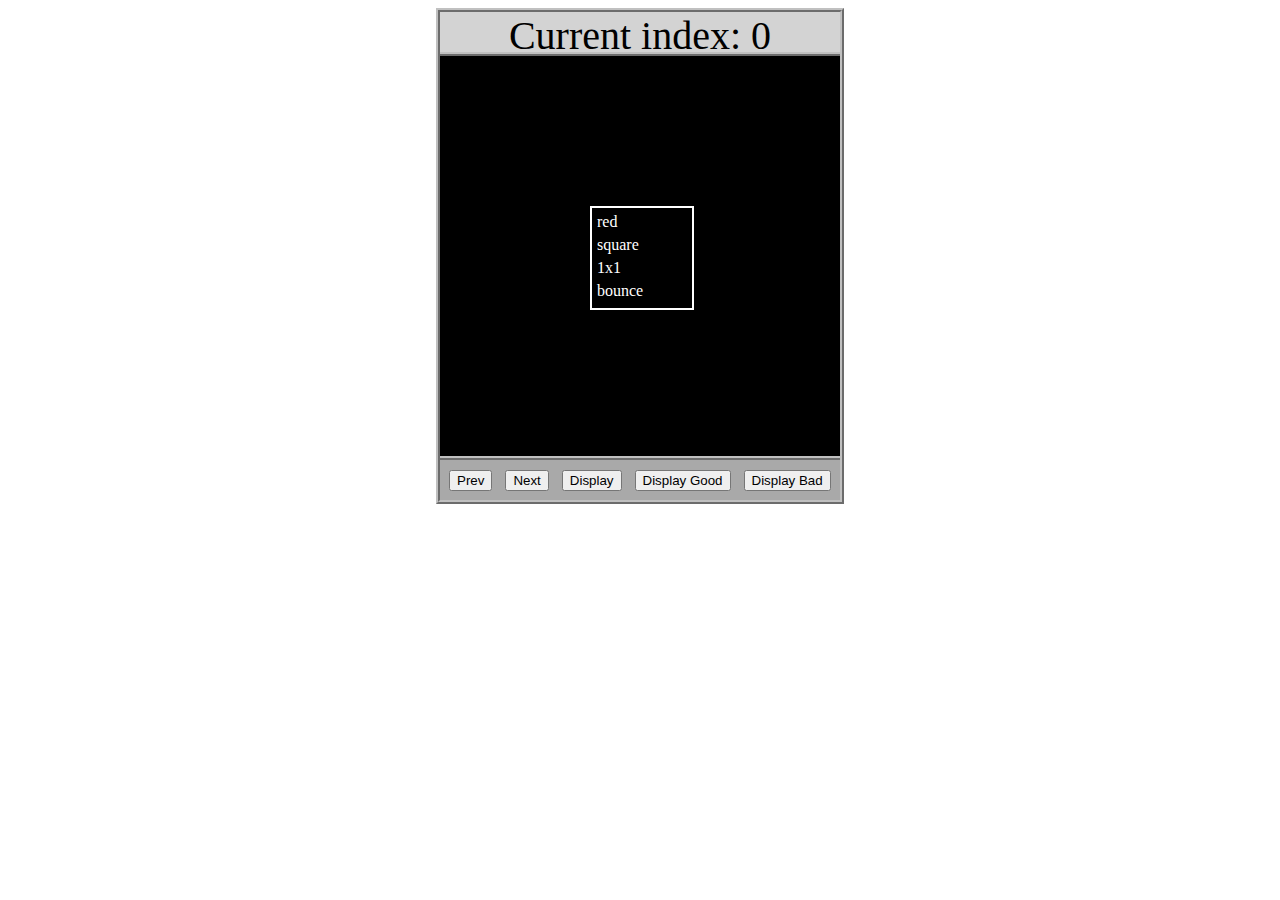
<file: asd-projects/data-shapes/index.html>
<!DOCTYPE html>
<html>
  <head>
    <meta charset="utf-8" />
    <meta name="viewport" content="width=device-width" />
    <title>Data Shapes</title>
    <link rel="stylesheet" href="index.css" />
    <script src="https://code.jquery.com/jquery-3.1.0.js"></script>
    <script src="index.js"></script>
  </head>
  <body>
    <div id="board">
      <div id="info-bar">Current index: 0</div>
      <div id="shape-container">
        <div id="shape"></div>
      </div>
      <div id="button-box">
        <button id="cycle-left">Prev</button>
        <button id="cycle-right">Next</button>
        <button id="execute1">Display</button>
        <button id="execute2">Display Good</button>
        <button id="execute3">Display Bad</button>
      </div>
    </div>
  </body>
</html>
</file>
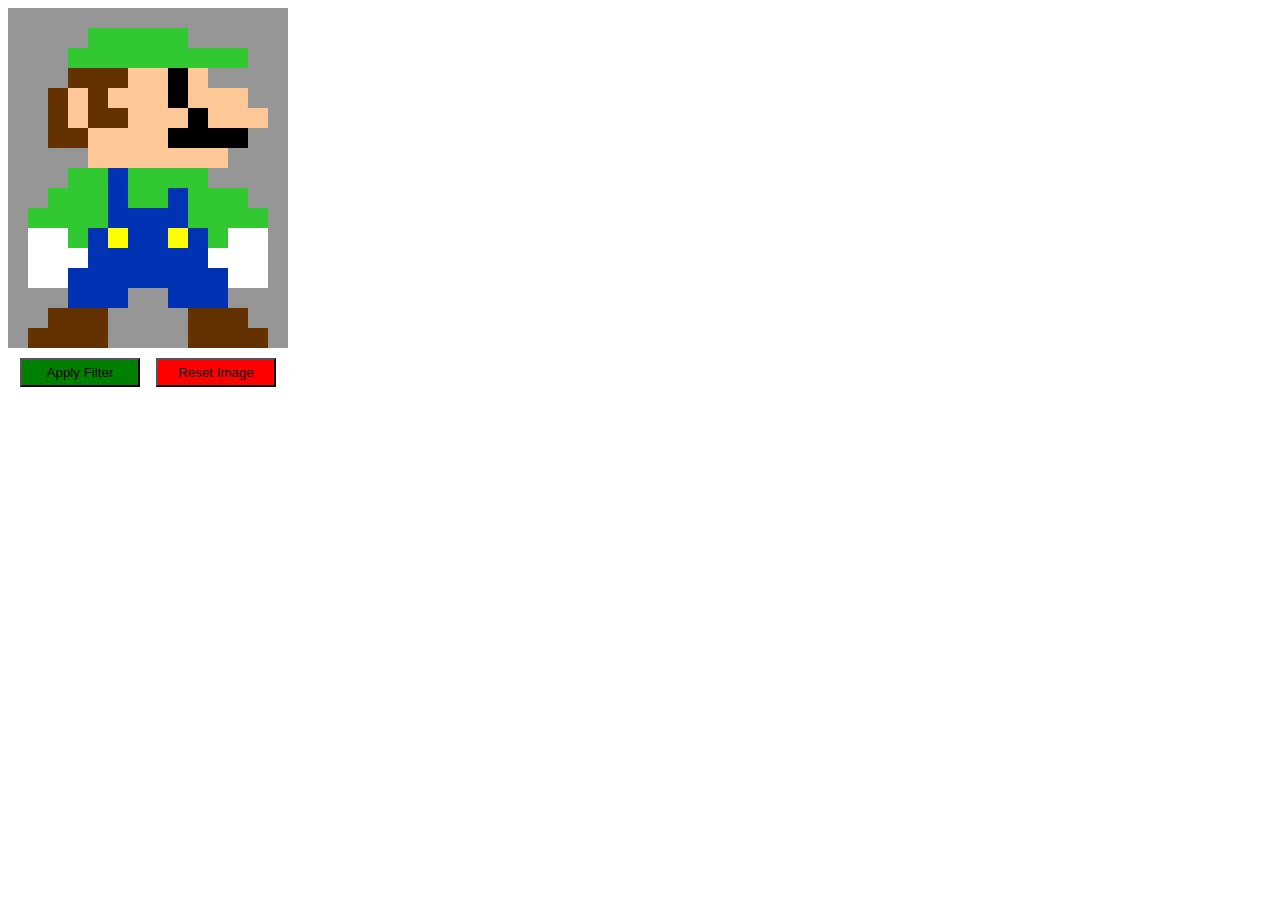
<file: asd-projects/image-filtering/index.html>
<!DOCTYPE html>
<html>
  <head>
    <script src="https://code.jquery.com/jquery-3.1.0.js"></script>
    <meta charset="utf-8" />
    <meta name="viewport" content="width=device-width" />
    <link rel="stylesheet" href="index.css" />
    <script src="image.js"></script>
    <script src="index.js"></script>
    <title>Image Filtering</title>
  </head>
  <body>
    <div id="display"></div>
    <div id="button-box">
      <button id="apply">Apply Filter</button>
      <button id="reset">Reset Image</button>
    </div>
  </body>
</html>
</file>
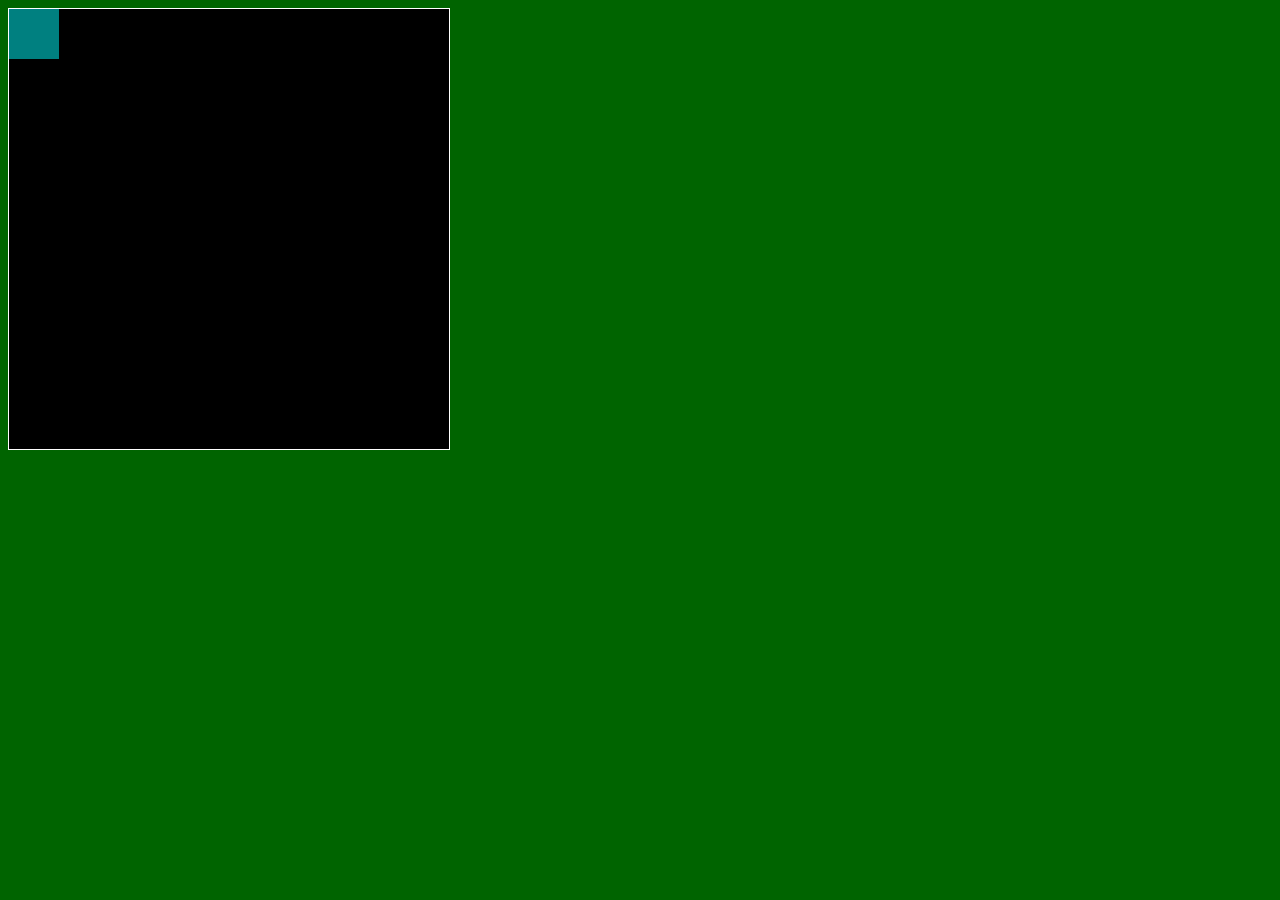
<file: asd-projects/pong/index.html>
<!DOCTYPE html>
<html>
  <head>
    <title>Title</title>
    <!-- Load CSS files -->
    <link rel="stylesheet" type="text/css" href="index.css">
    
    <!-- Load JavaScript files -->
    <script src="jquery.min.js"></script>
    <script src="index.js"></script>
  </head>
  
  <body>
    <div id='board'>
      <div id='gameItem'></div>
    </div>
  </body>
</html>
</file>
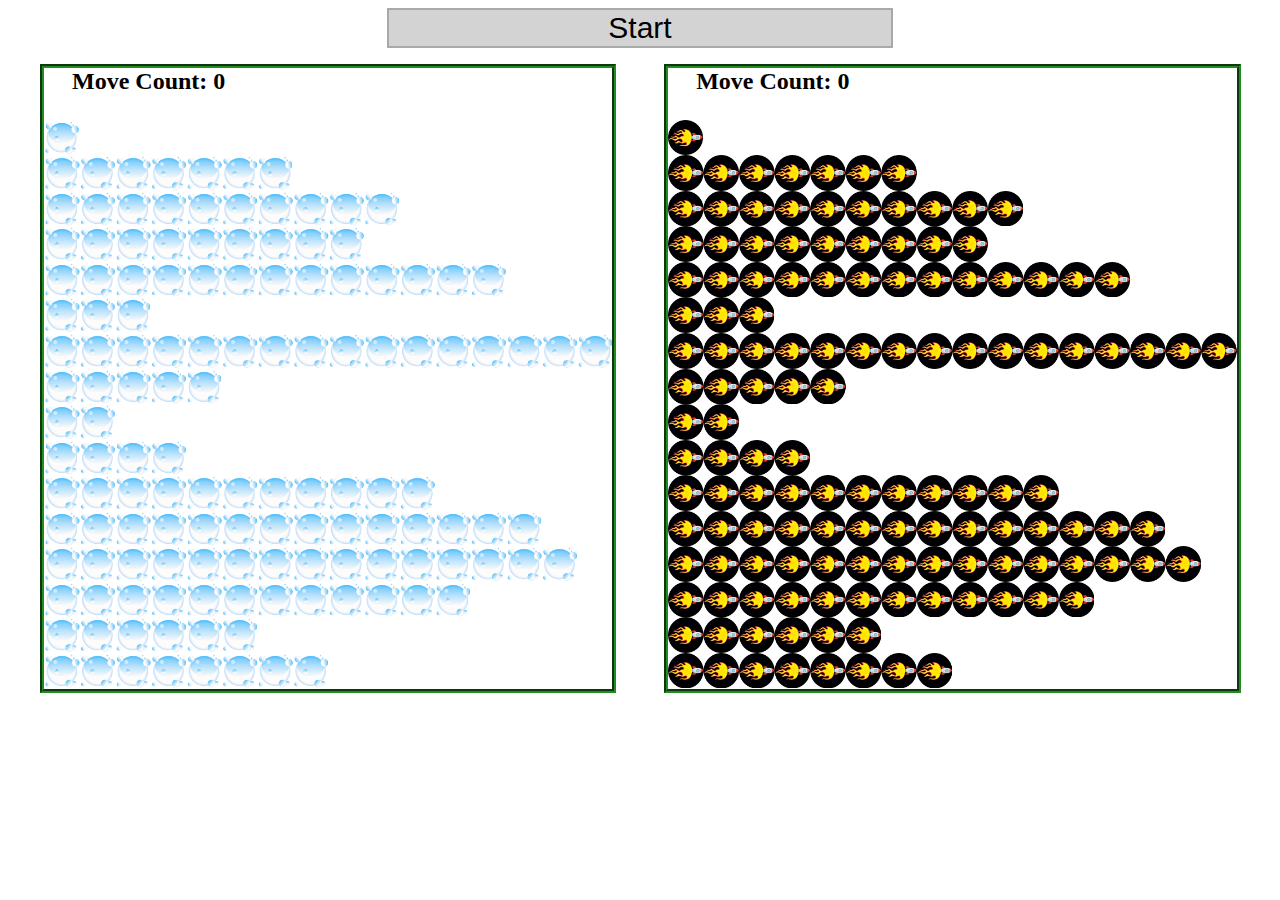
<file: asd-projects/sorting/index.html>
<!DOCTYPE html>
<html>
<head>
    <script src="https://code.jquery.com/jquery-3.1.0.js"></script>    
    <meta charset="utf-8">
    <meta name="viewport" content="width=device-width">
    <link rel="stylesheet" href="index.css">
    <script src="setup.js"></script>
    <script src="index.js"></script>
    <script src="run.js"></script>
    <title>Sorting</title>
</head>
<body>
    <div id="fullContainer">
        <div id="buttonContainer">
          <button id="goButton">Start</button>
        </div>
        <div id="sortContainer">
            <div class="subContainer" id="bubbleArea">
                <h2 id="bubbleCounter">Move Count: 0</h2>
                <div id="displayBubble">

                </div>
            </div>

            <div class="subContainer" id="quickArea">
                <h2 id="quickCounter">Move Count: 0</h2>
                <div id="displayQuick">

                </div>
            </div>
        </div>
    </div>
</body>
</html>
</file>
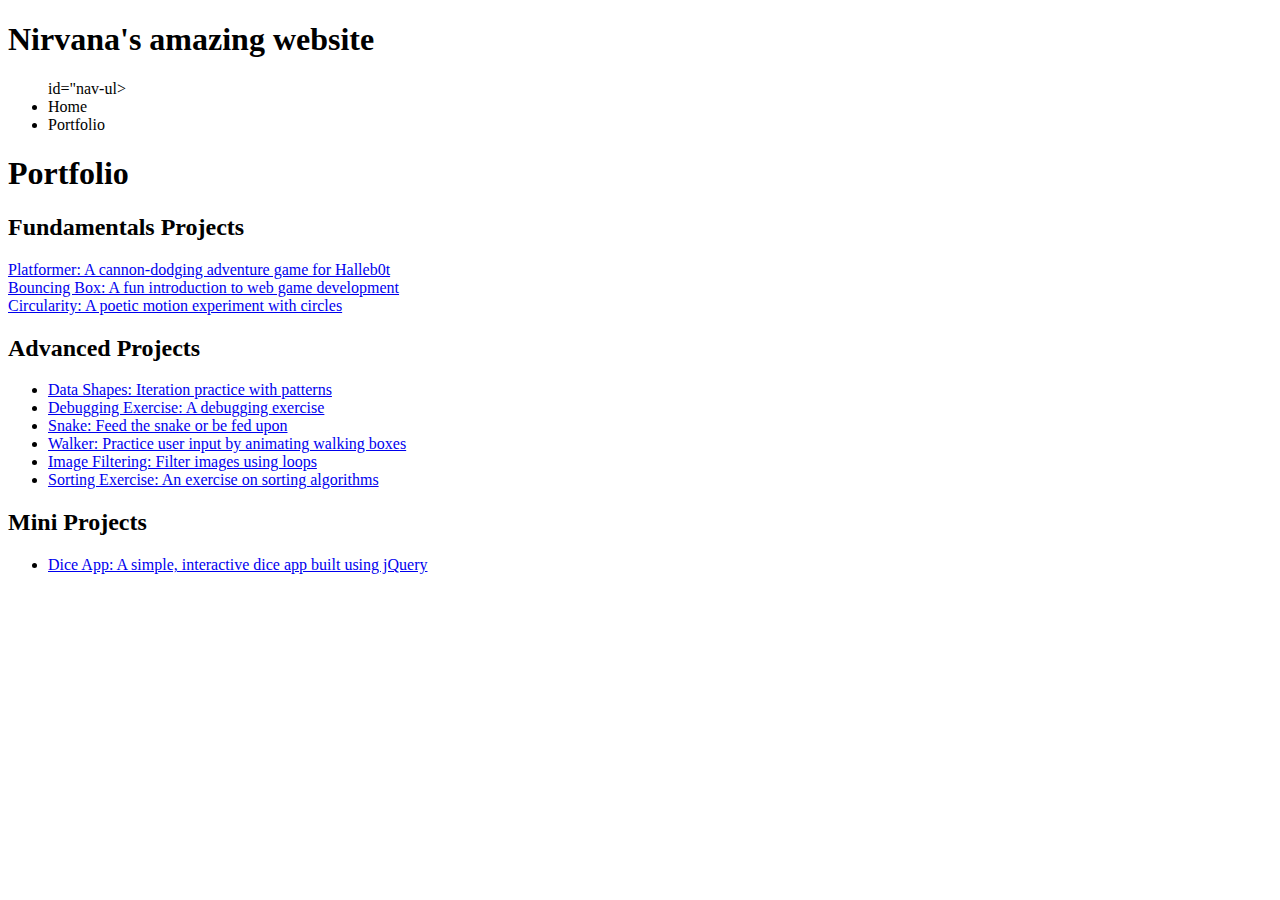
<file: portfolio.html>
<!DOCTYPE html>
<html>
  <head>
    <title>Nirvana's Awesome Website</title>
  </head>

  <body>
    <!-- All content goes here -->
    <div id="all-contents">
      <nav>
        <h1> Nirvana's amazing website</h1>
        <ul> id="nav-ul>
            <li class="nav'-li>
                <a href="index.html">Home</a>
                </li>
                <li class="nav-li>
                    <a href="portfolio.html">Portfolio</a>
                </li>
            </ul>
      </nav>

      <main>
        <div class="content">
            <h1>Portfolio</h1>
            <h2>Fundamentals Projects</h2>
            <ul id="portfolio"></ul>
            <li>
                <a href="fsd-projects/platformer/">Platformer: A cannon-dodging adventure game for Halleb0t</a>
            </li>
            <li>
                <a href="fsd-projects/bouncing-box/">Bouncing Box: A fun introduction to web game development</a>
            </li>
            <li>
                <a href="fsd-projects/circularity/">Circularity: A poetic motion experiment with circles</a>
            </li>
        </ul>
        <h2>Advanced Projects</h2>
<ul id ="portfolio">
    <li><a href="asd-projects/data-shapes"> Data Shapes: Iteration practice with patterns</a></li>
    <li><a href="asd-projects/debugging-exercise"> Debugging Exercise: A debugging exercise</a></li>
    <li><a href="asd-projects/snake">Snake: Feed the snake or be fed upon</a></li>
    <li><a href="asd-projects/walker">Walker: Practice user input by animating walking boxes</a></li>
    <li><a href="asd-projects/image-filtering">Image Filtering: Filter images using loops</a></li>
    <li><a href="asd-projects/sorting">Sorting Exercise: An exercise on sorting algorithms</a></li>
</ul>
<h2>Mini Projects</h2>
<ul id ="portfolio">
    <li><a href="asd-projects/dice-app"> Dice App: A simple, interactive dice app built using jQuery</a></li>
</ul>
        
    </div>
</main>
  </body>
</html>
</file>
<file: asd-projects/data-shapes/index.css>
#board {
  width: 400px;
  margin: auto;
  border: silver ridge 4px;
}

#info-bar {
  width: 400px;
  height: 40px;
  background: lightgray;
  font-size: 40px;
  text-align: center;
}

#shape-container {
  width: 400px;
  height: 400px;
  background: black;
  border-top: silver ridge 4px;
  border-bottom: silver ridge 4px;
}

#button-box {
  width: 400px;
  height: 40px;
  background: darkgray;
}

#shape {
  color: white;
  width: 100px;
  height: 100px;
  position: relative;
  top: 150px;
  left: 150px;
  border: white solid 2px;
  display: block;
}

button {
  width: auto;
  height: auto;
  margin: auto;
  margin-top: 10px;
  margin-left: 9px;
}

p {
  margin: 5px;
}
</file>
<file: asd-projects/image-filtering/index.css>
.square {
  width: 20px;
  height: 20px;
  position: absolute;
}

body > div {
  position: relative;
}

#button-box {
  position: relative;
  top: 350px;
}

button {
  width: 120px;
  padding: 5px;
  margin-left: 12px;
}

#apply {
  background: green;
}

#reset {
  background: red;
}
</file>
<file: asd-projects/pong/index.css>
body {
  background-color: darkgreen;
}

#board {
  width: 440px;
  height: 440px;
  border: 1px solid white;
  background-color: black;
  position: relative;
}

#gameItem {
  background-color: teal;
  width: 50px;
  height: 50px;
  position: absolute;
/*   left: 100px; */  /* Uncomment if you want to set a "starting" position */
/*   top: 100px;  */  /* Uncomment if you want to set a "starting" position */
}
</file>
<file: asd-projects/sorting/index.css>
#fullContainer {
    width:100%;
}
#buttonContainer {
    margin:auto;
    width: 40%;
}
#goButton {
    margin: auto;
    width: 100%;
    border: 2px darkgray double;
    background: lightgray;
    font-size: 30px;
}
#sortContainer {
    display: table;
    margin: 0 auto;
    width: 100%;
}
.subContainer {
    display: inline-block;
    width:45%;
    border: 4px forestgreen groove;
    margin-top: 1.25%;
}
#bubbleArea {
    margin-left: 2.5%;
}
#quickArea {
    margin-left: 3.75%;
}
.subContainer > h2 {
    margin-left: 5%;
    height: 32px;
    margin-top: 0;
}
.sortElement {
    background-position: center;
    background-repeat: repeat-x;
    position: absolute;
    left: 0px;
    margin: 0;
    padding: 0;
}
.subContainer > div {
    position: relative;
}
.bubbleElement {
    background: url('img/bubble.png');
    /*border: 2px aqua ridge;*/
}
.quickElement {
    background: url('img/quick.png');
    /*border: 2px firebrick ridge;*/
}
</file>
